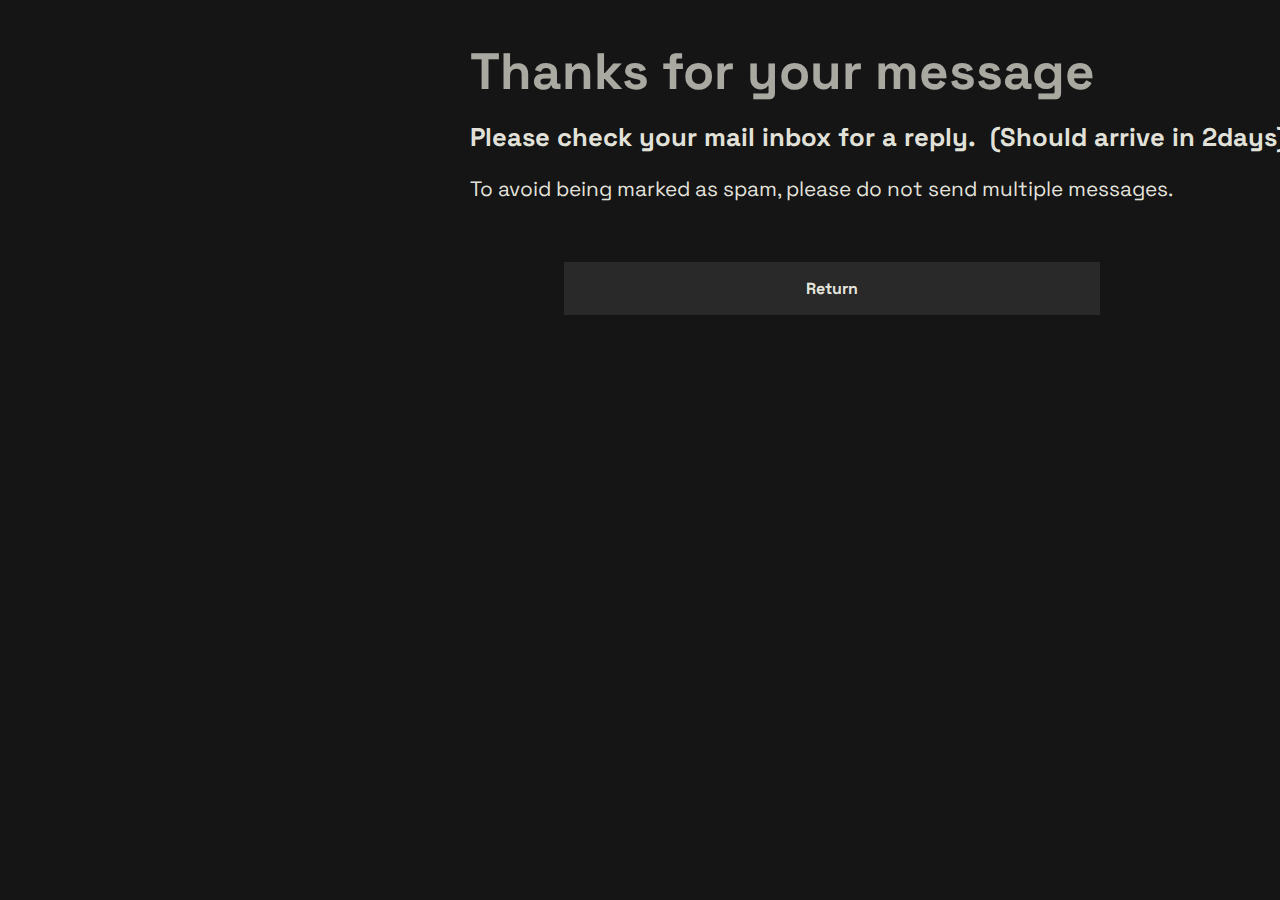
<file: thanks.html>
<!DOCTYPE html>
<html>

<head>
  <meta charset="UTF-8">
  <meta name="viewport" content="width=device-width, initial-scale=1">
  <title>Mends</title>
  <link rel="stylesheet" href="style.css">
</head>

<body class="dark-theme">
  
  <div class="app">
    
    <section class="navmenu navmenu-hidden"></section>
    
    <section class="routes">
      
      <div class="route route-out-view"></div>
      
      <div class="route thanks-route route-in-view">
        
        <div class="heading content-left">
          <div class="flex flex-col px-3 mb-5">
            <span class="title-lg opacity-7">
              Thanks for your message
            </span>
            
            <span class="subtitle-sm">
              Please check your mail inbox for a reply.&nbsp;
              (Should arrive in 2days)
            </span>
            
            <span class="body">
              To avoid being marked as spam, please do not send multiple messages.
            </span>
          </div>
          
          <div class="w-70 m-auto bg-light-hue flex content-center justify-center">
            <a class="px-3 py-2 font-bold text-white" href="index.html">Return</a>
          </div>
          
        </div>
        
      </div>
      
    </section>
    
  </div>
  
</body>

</html>
</file>
<file: style.css>
/* GOOGLE FONT */

@import url('https://fonts.googleapis.com/css2?family=Assistant:wght@200;300;400;500;600;700&family=Noto+Sans+SC:wght@100;300;400;500;700&family=Questrial&family=Space+Grotesk:wght@300;400;500;600;700&family=Work+Sans:wght@300;400;500;600;700&display=swap');

/* GLOBAL SELECTORS */

*,html,body{
  padding:0;
  margin:0;
  box-sizing:border-box;
  outline:none;
  border:0;
  appearance:none;
  -moz-appearance:none;
  -webkit-appearance:none;
  scroll-behavior:smooth;
  text-decoration:none;
  font-size:1rem;
  font-family:"Space Grotesk", sans-serif;
}
::-webkit-scrollbar{
  -webkit-appearance:none;
  display:none;
}
:root{
  --red:#E10000;
  --blue:#007BD7;
  --light-blue:#3CB5FF;
  --green:#00E128;
  --yellow:#E1C200;
  --orange:#E15000;
  --purple:#6700E1;
  --black:#000000;
  --dark:#151515;
  --dark-hue:rgba(0,0,0,0.5);
  --white:#FFFFF4E6;
  --light:#E8E8E8;
  --light-hue:rgba(225,225,225,0.1);
  --light-hue-2:rgba(225,225,225,0.3);
  --primary:#00C977;
  --secondary:#003E25;
  --info:#FF8700;
  --success:#00E803;
  --warning:#FF0000;
  
  --ff-focus:var(--primary);
  
  --s1:0.2rem;
  --s2:1rem;
  --s3:1.3rem;
  --s4:1.6rem;
  --s5:2rem;
  --s7:4rem;
  --s50:50%;
  --s60:60%;
  --s70:70%;
  --s80:80%;
  --s90:90%;
  --s100:100%;
  
  --t1:2rem;
  --t2:2.8rem;
  --t3:3.2rem;
  --t4:4.2rem;
}

/* PREDEFINED SELECTORS */

/* Sizing */

.w-70{width:70%;}

.w-100{width:100%;}

.minw-7{min-width:7rem;}

/* Spacing */

.m-auto{margin:auto;}

.mx-3{}

.mt-2{margin-top:var(--s2);}

.mt-5{margin-top:var(--s5);}

.ml-3{}

.mr-2{margin-right:var(--s2);}

.mr-3{margin-right:var(--s3);}

.mr-4{}

.mr-5{margin-right:var(--s5);}

.mb-3{margin-bottom:var(--s3);}

.mb-4{}

.mb-5{margin-bottom:var(--s5);}

.mb-7{margin-bottom:var(--s7);}

.p-1{padding:var(--s1);}

.p-2{padding:var(--s2);}

.p-3{padding:var(--s3);}

.px-3{padding-left:var(--s3);padding:var(--s3);}

.py{padding-top:var(--s1);padding-bottom:var(--s1);}

.py-2{padding-top:var(--s2);padding-bottom:var(--s2)}

/* Rounding */

.rounded{border-radius:var(--s2);}

.rounded-2{border-radius:var(--s3);}

.rounded-3{border-radius:var(--s4);}

/* Display States */

.opacity-4{opacity:0.4;}

.opacity-7{opacity:0.7;}

.opacity-10{opacity:1;}

.overflow-x-auto{overflow-x:auto;}

/* Borders */

.border{
  border:0.08rem solid;
  border-color:inherit;
}

/* Colors */

.bg-blue{
  color:inherit;
  background:var(--blue);
}

.bg-orange{
  color:inherit;
  background:var(--orange);
}

.bg-primary{
  color:inherit;
  background:var(--primary);
}
.bg-secondary{
  color:inherit;
  background:var(--secondary);
}
.bg-black{
  background:var(--black);
}
.bg-dark{
  background:var(--dark);
}
.bg-white{
  background:var(--white);
  color:inherit;
}
.bg-light-hue{
  background:var(--light-hue);
  color:inherit;
}
.text-primary{color:var(--primary);}

.text-success{color:var(--success);}

.text-white{color:var(--white);}

.text-black{color:var(--black);}

/* Typography */

.title-sm{
  font-size:var(--t1);
  font-weight:600;
  line-height:100%;
}
.title-md{
  font-size:var(--t2);
  font-weight:700;
  line-height:130%;
  margin-bottom:var(--s2);
}
.title-lg{
  font-size:var(--t3);
  font-weight:800;
  line-height:100%;
  margin-bottom:var(--s3);
}
.subtitle-sm{
  font-size:var(--s4);
  font-weight:700;
  line-height:150%;
  margin-bottom:var(--s2);
}
.body{
  font-size:var(--s3);
  line-height:160%;
  margin-bottom:var(--s1);
}
.body > a{
  color:inherit;
  font-size:inherit;
}
.italic{font-style:italic;}

.font-bold{font-weight:bold;}

/* Display Types */

.flex{
  display:flex;
}
.flex-col{
  flex-direction:column;
}

.flex-wrap{flex-wrap:wrap;}

.content-left{
  text-align:left;
  align-items:left;
}
.content-right{
  text-align:right;
  align-items:right;
}
.content-center{
  text-align:center;
  align-items:center;
}
.justify-right{
  
}
.justify-center{
  justify-content:center;
}
.justify-left{
  justify-content:left;
}
.justify-between{
  justify-content:space-between;
}

/* APPLICATION COMPONENTS */

a, button{
  cursor:pointer;
  user-select:none;
  -ms-user-select:none;
  -moz-user-select:none;
  -webkit-user-select:none;
  -webkit-tap-highlight-color:transparent;
}

body.dark-theme{
  background-color:var(--dark);
}
body.dark-theme .app,
body.dark-theme .routes,
body.dark-theme .content,
body.dark-theme .heading,
body.dark-theme .table,
body.dark-theme .footer{
  color:var(--white);
  border-color:var(--light-hue)
}
body.dark-theme .form-field,
body.dark-theme .form-field.ff-10-90{
  color:var(--light);
  border-color:var(--light-hue);
}
body.dark-theme .form-field::-webkit-input-placeholder{
  color:var(--light-hue);
}
body.dark-theme .form-field > input[type="submit"]{
  color:var(--white);
  font-weight:bold;
}

/* HEADER */

.header{
  width:100%;
  padding:0 1rem 0 0;
  display:flex;
  align-items:center;
  justify-content:space-between;
  position:sticky;
  left:0;
  top:-100%;
  z-index:50;
}
.company-info{
  display:flex;
  align-items:center;
  justify-content:left;
  position:relative;
}
.company-info > .company-name{
  font-size:var(--s3);
  font-weight:800;
}
.company-info > img{
  width:3rem;
  height:auto;
  margin-right:1rem;
}

/* NAVIGATION */

.navmenu-toggler{
  
}
.navmenu-toggler > span{
  font-size:var(--s4);
  font-weight:bold;
  margin:0;
}
.navmenu{
  width:100%;
  overflow:hidden;
}
.navlink{
  
}
.navlink a.routelink--active{
  font-weight:bold;
  opacity:1;
  border-right:0.5rem solid var(--white);
}
.navlink a.routelink{
  color:var(--white);
  text-align:center;
  text-transform:uppercase;
  font-size:var(--s3);
  width:100%;
  padding:var(--s2) var(--s3);
  display:flex;
  align-items:left;
  justify-content:left;
}
.routelink{
  opacity:0.5;
}
.routelink:hover{
  opacity:1;
  border-right:0.5rem solid var(--white);
}
.app{
  width:100%;
  display:grid;
  align-content:center;
  justify-items:stretch;
  grid-template-columns:70% 30%;
  gap:0;
  position:relative;
  overflow-x:hidden;
  overflow-y:scroll;
  transition:.3s;
}
.app > .navmenu{
  height:100%;
}
.app > section:last-child/* Routes display state when navmenu is visible */{
  opacity:0;
}
.app:has(section.navmenu-hidden){
  grid-template-columns:0 100%;
}
.app:has(section.navmenu-hidden) > section:last-child/* Routes display state when navmenu is hidden */{
  opacity:1;
}
.routes{
  
}
.route{
  height:auto;
  position:relative;
}
.home-route{
  
}
.in-page-routelinks--bar{
  color:inherit;
  background:transparent;
  backdrop-filter:blur(35px);
  -webkit-backdrop-filter:blur(35px);
  width:100%;
  height:46px;
  padding:var(--s1) var(--s2);
  border-top:0.05rem solid;
  border-top-color:var(--light-hue);
  position:fixed;
  left:0;
  bottom:-100%;
  z-index:50;
}
.in-page-routelinks--bar > button.in-page-routelink{
  background:none;
  padding:var(--s1) var(--s2);
  margin-right:var(--s1);
  opacity:0.4;
}
.in-page-routelinks--bar > button.in-page-routelink:last-child{
  margin-right:0;
  opacity:1;
}
.in-page-routelinks--bar button.in-page-routelink.route-to-meet{
  
}
.in-page-routelinks--bar button.in-page-routelink > span{
  color:var(--white);
}
.in-page-routelinks--bar.scroll-end--slideup-bar{
  bottom:0;
  transition:.3s;
}
.home-route.route-in-view{
  opacity:1;
  display:block;
  animation:fade-in 3s linear;
}
@keyframes fade-in{
  0%{
    opacity:0;
  }
  50%{
    opacity:0.1;
  }
  100%{
    opacity:1;
  }
}
.route-in-view{
  opacity:1;
  display:block;
}
.route-out-view{
  opacity:0;
  display:none;
}
.content{
  padding:var(--s1) 0;
  white-space:nowrap;
}
.heading{
  max-width:100%;
  padding:var(--s4) 0 0 0;
  margin-left:0;
  white-space:nowrap;
  display:flex;
  flex-direction:column;
  position:relative;
}
.heading > span{
  margin-bottom:var(--s2);
}
.heading > span:last-child{
  margin-bottom:0;
}
.socials > a{
  color:inherit;
  background:var(--primary);
  min-width:var(--s4);
  margin-right:var(--s3);
  padding:0.5rem;
}
.socials > a:last-child{
  margin-right:0;
  padding:0.5rem 0.6rem;
}
.socials a > span{
  font-size:var(--t1);
}
.socials > a:hover{
  background:var(--light-hue);
  border:0.08rem solid;
  border-color:inherit;
}
.fly-media-box{
  
}
.fly-media-box > img{
  width:90%;
  margin:auto;
  height:auto;
}
.fly-media-box > button{
  width:80%;
}
.table{
  width:100%;
  border-color:inherit;
}
.table--no-col-lines{
  border-collapse:collapse;
}
.table--no-col-lines tr > th,
.table--no-col-lines tr > td{
  padding:var(--s2);
  text-align:left;
  border-bottom:0.08rem solid;
  border-color:var(--light-hue);
}
.table--no-col-lines tr:last-child > td{
  border-bottom:0;
}

/* SLIDE CONTENT */

.slide-content{
  background:var(--secondary);
  width:100%;
  height:auto;
  overflow-x:auto;
}
.slide-units-wrapper{
  width:auto;
  display:flex;
  align-items:left;
  justify-content:left;
}
.slide-unit{
  width:8rem;
  height:8rem;
  display:flex;
  align-items:center;
  justify-content: baseline;
  flex-direction:column;
  flex-shrink:0;
}
.slide-unit > img{
  width:4rem;
  height:4rem;
  margin-bottom:1rem;
}

/* TABBED CONTENT */

.tab-content{
  width:100%;
  height:auto;
  overflow-x:hidden;
}
.tab-unit-selector{
  width:100%;
  display:flex;
  align-items:center;
  justify-content:left;
  overflow-x:auto;
  position:sticky;
  top:0;
  left:0;
  border-bottom:0.08rem solid var(--light-hue);
}
.tab-unit-selector > button{
  color:inherit;
  background:var(--light-hue);
  font-size:var(--s2);
  padding:var(--s2) 0;
  width:3.4rem;
  margin-right:var(--s2);
  border:0;
  outline:0;
  opacity:.5;
}
.tab-unit-selector > button:last-child{
  margin-right:0;
}
.tab-unit-selector > button.tab-unit-selector-button--active{
  background:var(--light-hue-2);
  font-weight:bold;
  border:0.08rem solid var(--white);
  opacity:1;
}
/*
.tab-unit-selector > button.tab-unit-selector-button--active:nth-child(2){
  background:var(--blue);
  border:0.08rem solid var(--white);
  opacity:1;
}
.tab-unit-selector>button.tab-unit-selector-button--active:nth-child(3){
  background: var(--yellow);
  border: 0.08rem solid var(--white);
  opacity: 1;
}
.tab-unit-selector>button.tab-unit-selector-button--active:nth-child(4){
  background: var(--light-blue);
  border: 0.08rem solid var(--white);
  opacity: 1;
}
.tab-unit-selector>button.tab-unit-selector-button--active:nth-child(5){
  background: var(--primary);
  border: 0.08rem solid var(--white);
  opacity: 1;
}
*/
.tab-units-wrapper{
  position:relative;
}
.tab-unit{
  width:100%;
  min-height:40vh;
  max-height:40vh;
  margin:auto;
  white-space:nowrap;
  display:flex;
  align-items:center;
  justify-content:left;
  overflow-y:auto;
}
.tab-unit > img{
  width:4rem;
  height:auto;
  margin-right:var(--s2);
}
.tab-unit div > img{
  width:4rem;
  height:auto;
  margin-right:var(--s2);
}
.tab-selected{
  display:flex;
}
.tab-idle{
  display:none;
}

/* GALLERY CONTENT */

.gallery-content{
  
}
.gallery-grid{
  width:100%;
  display:grid;
  align-content:center;
  justify-items:stretch;
  grid-template-columns:repeat(auto, auto);
  gap:var(--s1);
}
.gg-unit{
  background:var(--light-hue);
  padding:var(--s2);
  overflow:auto;
}
.gg-unit div > img{
  width:3rem;
  height:3rem;
  margin-right:1rem;
}
.gg-unit:hover{
  transform:scale(1.02);
}

/* FORMS */

.form{
  
}
.form-field{
  display:flex;
  align-items:center;
  justify-content:center;
  margin-bottom:1rem;
  position:relative;
}
.form-field > input,
.form-field > select{
  color:inherit;
  background:transparent;
  width:100%;
  padding:0.75rem 1rem;
  border:0.08rem solid;
  border-color:inherit;
}
.form-field > input:focus,
.form-field > select:focus,
.form-field > div.textarea:focus{
  border:0.08rem solid var(--ff-focus);
}
.form-field > div.textarea{
  color:inherit;
  background:transparent;
  width:100%;
  min-height:12rem;
  padding:0.75rem 1rem;
  border:0.08rem solid;
  border-color:inherit;
  resize:none;
}
.form-field > input[type="submit"]{
  background:inherit;
}
.form-field > input[type="submit"]:focus{
  opacity:1;
  border:0;
}
.form-field.ff-10-90{
  
}
.form-field.ff-10-90 > input,
.form-field.ff-10-90 > select{
  color:inherit;
  border:0.08rem solid;
  border-color:inherit;
}
.form-field.ff-10-90 > input{
  width:100%;
  padding:0.75rem 1rem;
  margin-right:1rem;
}
.form-field.ff-10-90 > input:last-child{
  margin-right:0;
}
.form-field.ff-10-90 > input:focus{
  border:0.08rem solid var(--ff-focus);
}
.form-field.ff-10-90 > select{
  width:auto;
  padding:0.75rem 1rem;
  margin-right:1rem;
}
.form-field.ff-10-90 > select:last-child{
  margin-right:0;
}
.form-field.ff-10-90 > select:focus{
  border:0.08rem solid var(--ff-focus);
}
.form-submit--loading-circle{
  width:2rem;
  height:2rem;
  margin:auto;
  border-width:0.3rem;
  border-style:solid;
  border-color:var(--dark-hue);
  border-left-color:var(--white);
  border-radius:100%;
  position:absolute;
  animation:spin .8s linear infinite;
}
@keyframes spin {
  0%{transform:rotateZ(0deg)}
  100%{transform:rotateZ(360deg)}
}

/* FOOTER */

.footer{
  width:100%;
  min-height:var(--s5);
  display:none;
}
.footer > div.attribution{
  width:80%;
  margin-left:10%;
}
.footer div.attribution > span{
  color:inherit;
}

/* APPLICATION RESPONSIVENESS

-- Screens Larger than; Mobiles & Tablets */

@media screen and (min-width:768px){
  
  .header{
    width:100%;
    padding:1rem 3rem 1rem 1rem;
  }
  .company-info{
    
  }
  .company-info > .company-name{
    font-size:var(--s4);
    font-weight:800;
  }
  .company-info > img{
    width:3.4rem;
    height:auto;
    margin-right:1rem;
  }
  .navmenu-toggler{
    display:none;
  }
  .navmenu{
    width:100%;
    height:100vh;
  }
  .app{
    width:100%;
    display:grid;
    align-content:center;
    justify-items:stretch;
    grid-template-columns:30% 70%;
    gap:0;
  }
  .app > .navmenu{
    height:100vh;
  }
  .app > section:last-child/* Routes display state when navmenu is visible */{
    opacity:1;
  }
  .app:has(section.navmenu-hidden){
    grid-template-columns:30% 70%;
  }
  .app:has(section.navmenu-hidden) > section:last-child/* Routes display state when navmenu is hidden */{
    opacity:1;
  }
  .routes{
    
  }
  .in-page-routelinks--bar{
    display:none;
  }
  .content{
    padding:2rem;
  }
  .heading{
    max-width:90%;
    padding:var(--s4) var(--s3);
    margin-left:5%;
    display:flex;
    flex-direction:column;
  }
  .heading > span{
    margin-bottom:var(--s2);
  }
  .heading > span:last-child{
    margin-bottom:0;
  }
  .tab-unit{
    min-height:15rem;
    max-height:15rem;
  }
  .gallery-grid{
    grid-template-columns:50% 50%;
  }
  .form{
    max-width:90%;
    margin-left:5%;
  }
  .footer{
    width:100%;
    min-height:var(--s5);
    position:absolute;
    left:0;
    bottom:0;
    display:none;
  }
  
}
</file>
